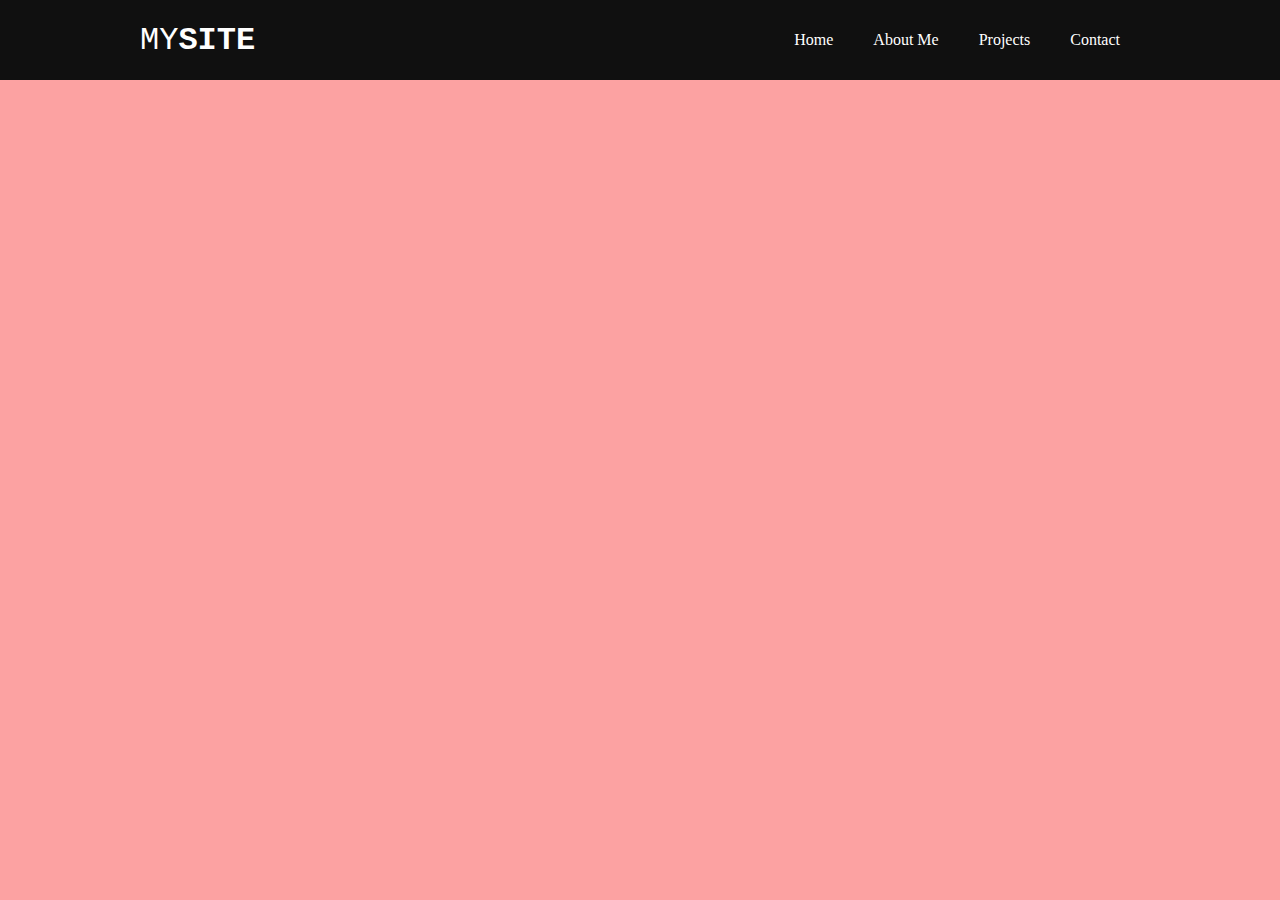
<file: index.html>
<!DOCTYPE html>
<html lang="en">
<head>
    <meta charset="UTF-8">
    <meta http-equiv="X-UA-Compatible" content="IE=edge">
    <meta name="viewport" content="width=device-width, initial-scale=1.0">
    <link href="https://fonts.goggleapis.com/css?family=Montserrat:400,800" rel="stylsheet">
    <link rel="stylesheet" type="text/css" href="styles.css">
    <title></title>
</head>
<body>
    <div class="header">
        <div class="inner_header">
            <div class="logo_container">
                <h1>MY<span>SITE</span></h1>
            </div>
            <ul class="navigation">
                <a><li>Home</li></a>
                <a><li>About Me</li></a>
                <a><li>Projects</li></a>
                <a><li>Contact</li></a>
            </ul>
                <div class="hero-image" ></div>
        </div> 
    </div>
    
      
      

</body>
</html>
</file>
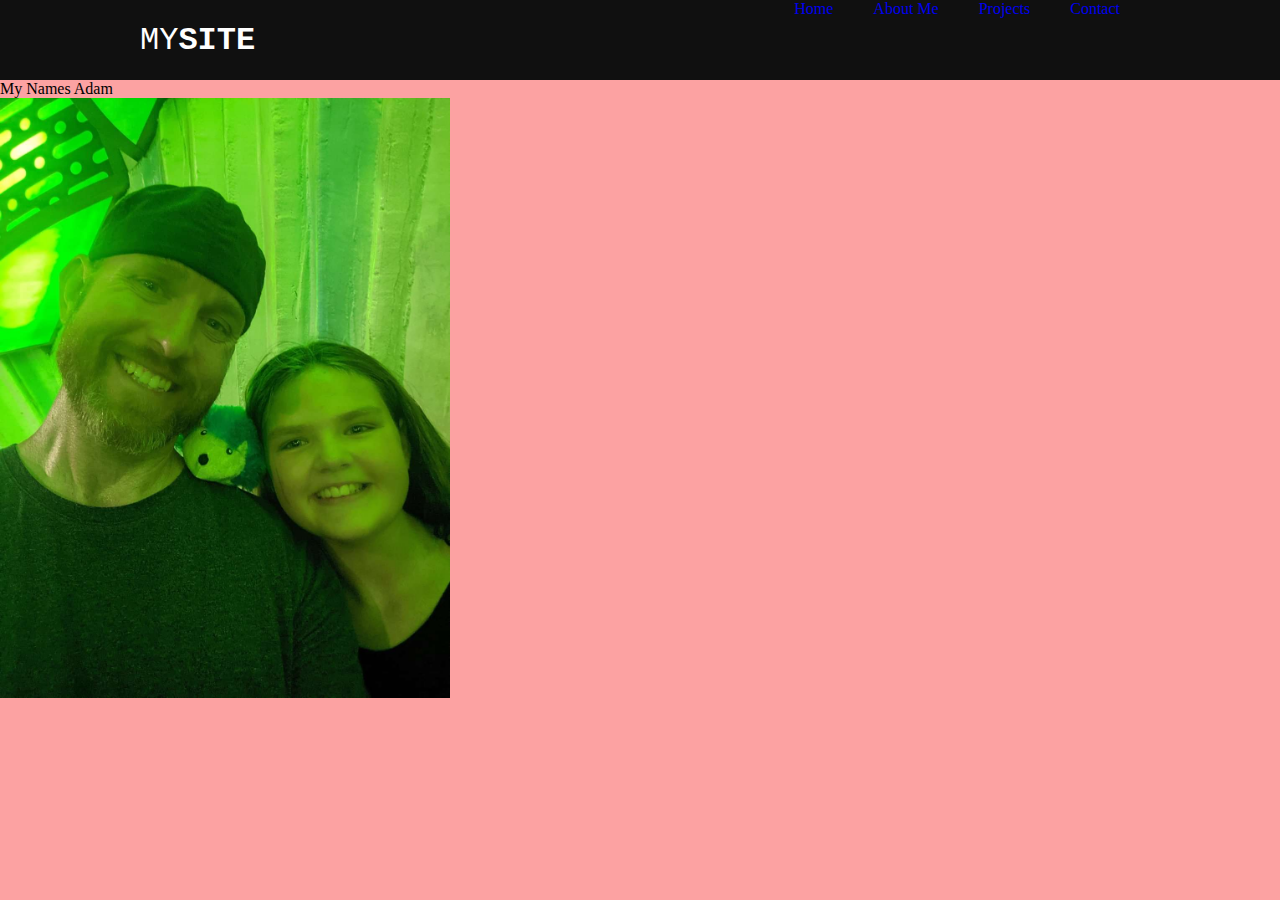
<file: about_me.html>
<!DOCTYPE html>
<html lang="en">
<head>
    <meta charset="UTF-8">
    <meta http-equiv="X-UA-Compatible" content="IE=edge">
    <meta name="viewport" content="width=device-width, initial-scale=1.0">
    <link rel="stylesheet" type="text/css" href="styles.css">
    <title></title>
</head>
<body>
    <div class="header">
        <div class="inner_header">
            <div class="logo_container">
                <h1>MY<span>SITE</span></h1>
            </div>
            <ul class="navigation">
                <li><a href="index.html">Home</a></li>
                <li><a href="about_me.html">About Me</a></li>
                <li><a href="projects.html">Projects</a></li>
                <li><a href="contact.html">Contact</a></li>
            </ul>
                <div class="hero-image" ></div>
        
        </div> 
    </div>

    <div>
        <p>My Names Adam</p>
        <img src="./img/ME.jpg" alt="Picture of me" style="width:450px; height:600px">
    </div>
    
      
      

</body>
</html>
</file>
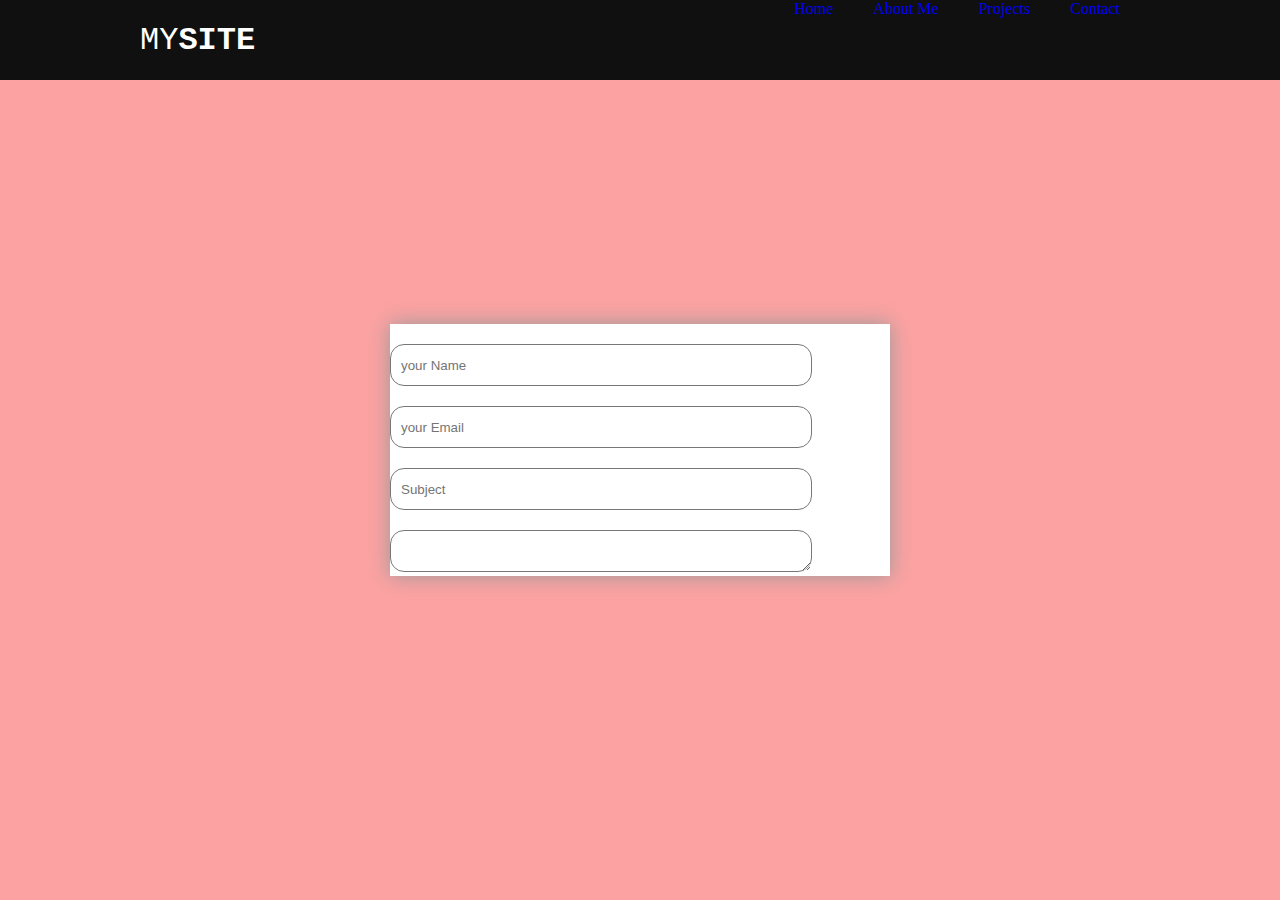
<file: contact.html>
<!DOCTYPE html>
<html lang="en">
<head>
    <meta charset="UTF-8">
    <meta http-equiv="X-UA-Compatible" content="IE=edge">
    <meta name="viewport" content="width=device-width, initial-scale=1.0">
    <link rel="stylesheet" type="text/css" href="styles.css">
    <title>Contact Form</title>
</head>
<body>
    <div class="header">
        <div class="inner_header">
            <div class="logo_container">
                <h1>MY<span>SITE</span></h1>
            </div>
            <ul class="navigation">
                <li><a href="index.html">Home</a></li>
                <li><a href="about_me.html">About Me</a></li>
                <li><a href="projects.html">Projects</a></li>
                <li><a href="contact.html">Contact</a></li> 
            </ul>
                <div class="hero-image" ></div>
                <div class="contact-box">
                    <form >
                    <input type="text" class="input-field" placeholder="your Name">
                    <input type="email" class="input-field" placeholder="your Email">
                    <input type="text" class="input-field" placeholder="Subject">
                    <textarea type="text" class="input-field" placeholder="your Message">   
                    </textarea>
                    </form>
                </div>
                
        </div> 
    </div>   

</body>
</html>
</file>
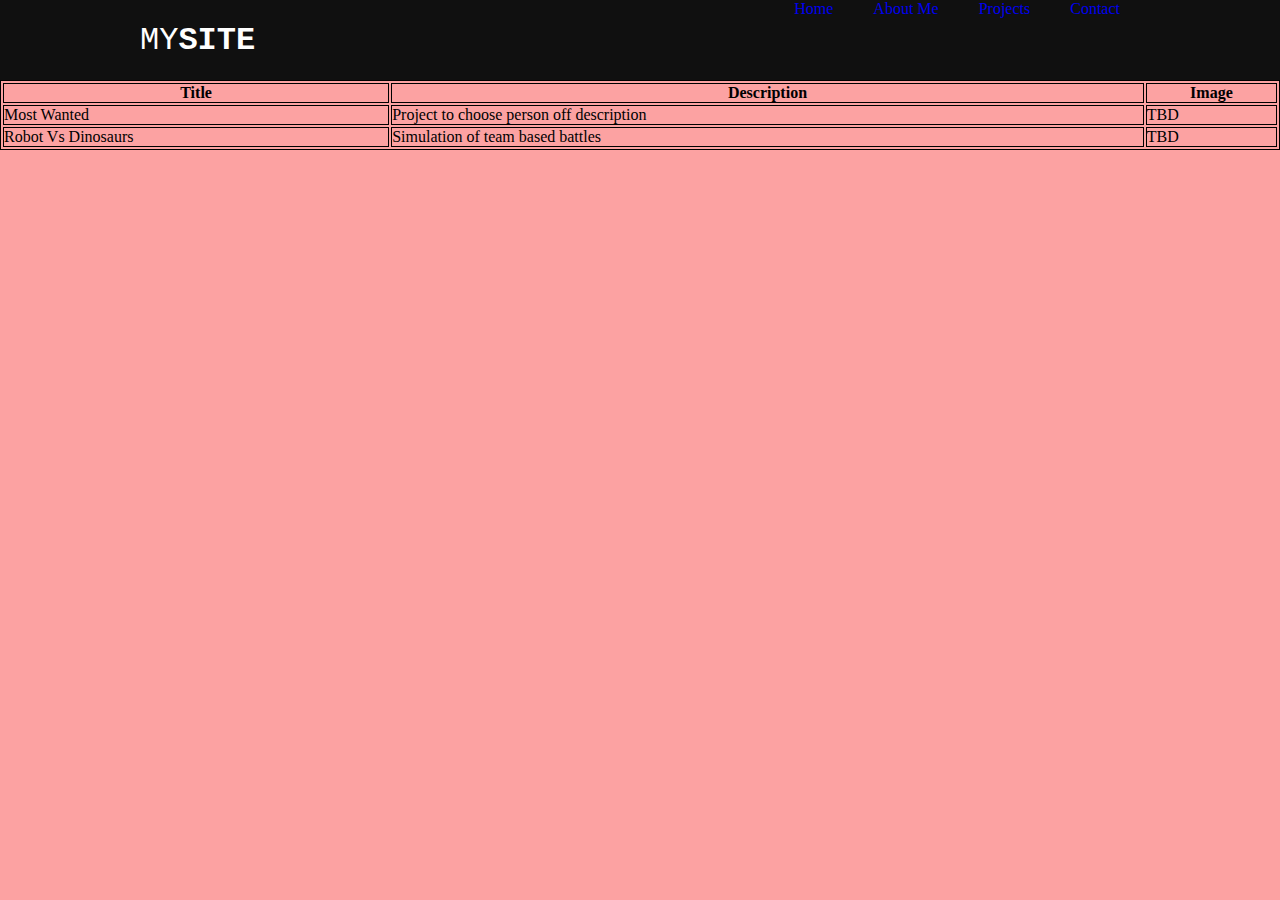
<file: projects.html>
<!DOCTYPE html>
<html lang="en">
<head>
    <meta charset="UTF-8">
    <meta http-equiv="X-UA-Compatible" content="IE=edge">
    <meta name="viewport" content="width=device-width, initial-scale=1.0">
    <link rel="stylesheet" type="text/css" href="styles.css">
    <title></title>
</head>
<body>
    <div class="header">
        <div class="inner_header">
            <div class="logo_container">
                <h1>MY<span>SITE</span></h1>
            </div>
            <ul class="navigation">
                <li><a href="index.html">Home</a></li>
                <li><a href="about_me.html">About Me</a></li>
                <li><a href="projects.html">Projects</a></li>
                <li><a href="contact.html">Contact</a></li>
            </ul>
                <div class="hero-image" ></div>
        </div> 
    </div>
    <div class= "projects"> 
        <table>
            <tr>
              <th>Title</th>
              <th>Description</th>
              <th>Image</th>
            </tr>
            <tr>
              <td>Most Wanted</td>
              <td>Project to choose person off description</td>
              <td>TBD</td>
            </tr>
            <tr>
              <td>Robot Vs Dinosaurs</td>
              <td>Simulation of team based battles</td>
              <td>TBD</td>
            </tr>
          </table>
    </div>
      
      

</body>
</html>
</file>
<file: styles.css>
*{
    margin: 0;
    padding: 0;
    list-style: none;
    text-decoration: none;
}

body{
    background-color: #fca2a2; 
}
.header {
    width: 100%;
    height: 80px;
    display: block;
    background-color: #101010;
  }

.inner_header{
    width: 1000px;
    height: 100%;
    display: block;
    margin: 0 auto;
}

.logo_container{
    height: 100%;
    display: table;
    float: left;
}

.logo_container h1{
    color: white;
    height: 100%;
    display: table-cell;
    vertical-align: middle;
    font-family: 'Courier New', Courier, monospace;
    font-size: 32px;
    font-weight: 200;
}

.logo_container h1 span{
    font-weight: 800;
}

.navigation{
    float: right;
    height: 100%;
}

.navigation a{
    height: 100%;
    display: table;
    float: left;
    padding: 0px 20px;
}

.navigation li{
    display: table-cell;
    vertical-align: middle;
    height: 100%;
    color: white;
    font-family: cursive;
    font-size: 16px;
}

/* body{
    background-image: url("./img/coverpic.jpg");
    max-width: 100%;
    height: auto;
    width: auto;
    max-height: 100%;
} */

.hero-image {
   /* Resize the background image to cover the entire container */
}

.contact-box{
    width: 500px;
    background-color: #fff;
    box-shadow: 0 0 20px 0 #999;
    top: 50%;
    left: 50%;
    transform: translate(-50%,-50%);
    position: absolute;
}

.input-field{
    width: 400px;
    height: 40px;
    margin-top: 20px;
    padding-left: 10px;
    padding-right: 10px;
    border: 1px solid #777;
    border-radius: 14px;
    outline: none;
}

table, th, td {
    border: 1px solid black;
  }

  table {
    width: 100%;
  }
</file>
